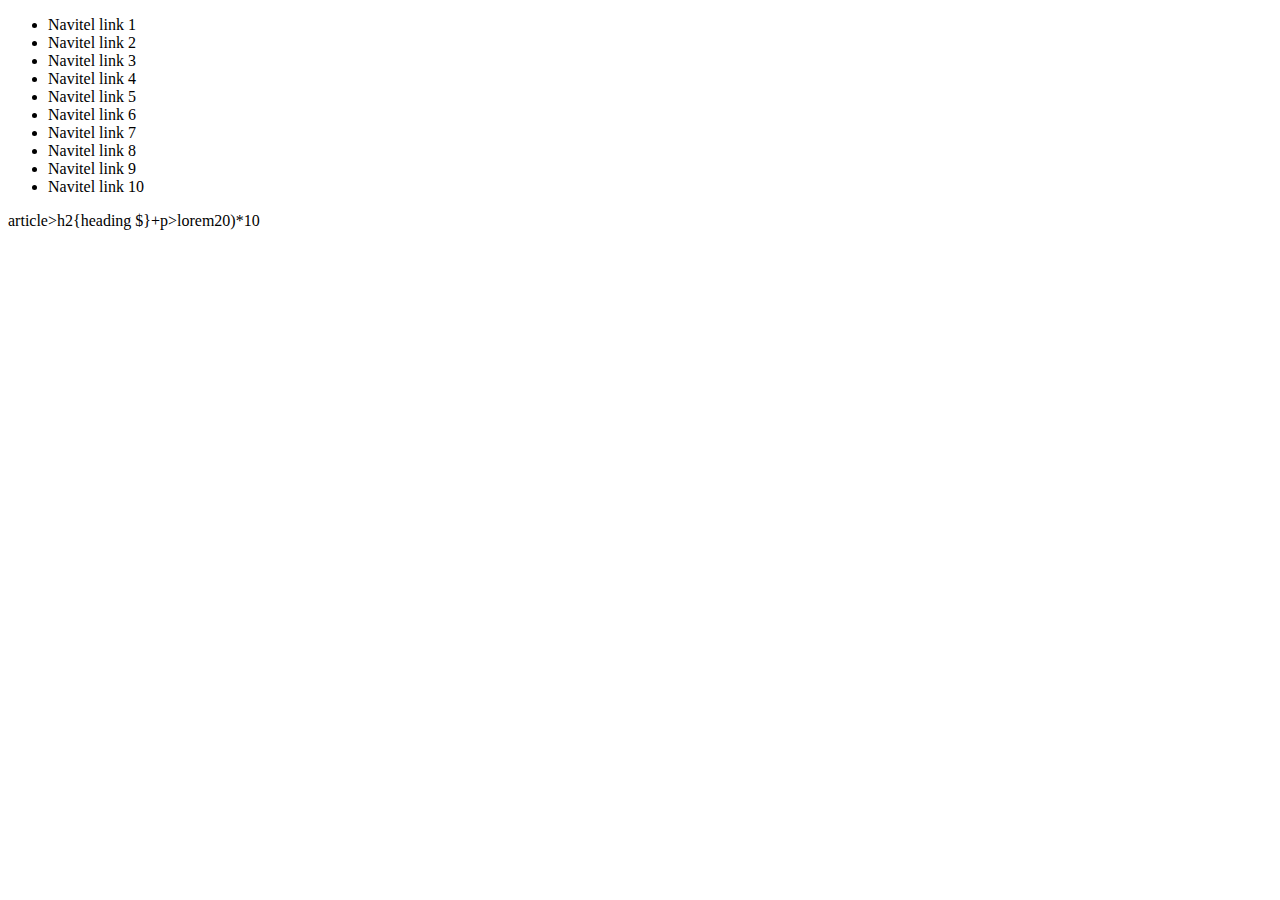
<file: index.html>
<!DOCTYPE html>
<html>
<head></head>
<body>
    <nav>
        <ul>
            <li>Navitel link 1</li>
            <li>Navitel link 2</li>
            <li>Navitel link 3</li>
            <li>Navitel link 4</li>
            <li>Navitel link 5</li>
            <li>Navitel link 6</li>
            <li>Navitel link 7</li>
            <li>Navitel link 8</li>
            <li>Navitel link 9</li>
            <li>Navitel link 10</li>
        </ul>
    </nav>
 article>h2{heading $}+p>lorem20)*10

</body>
</html>
</file>
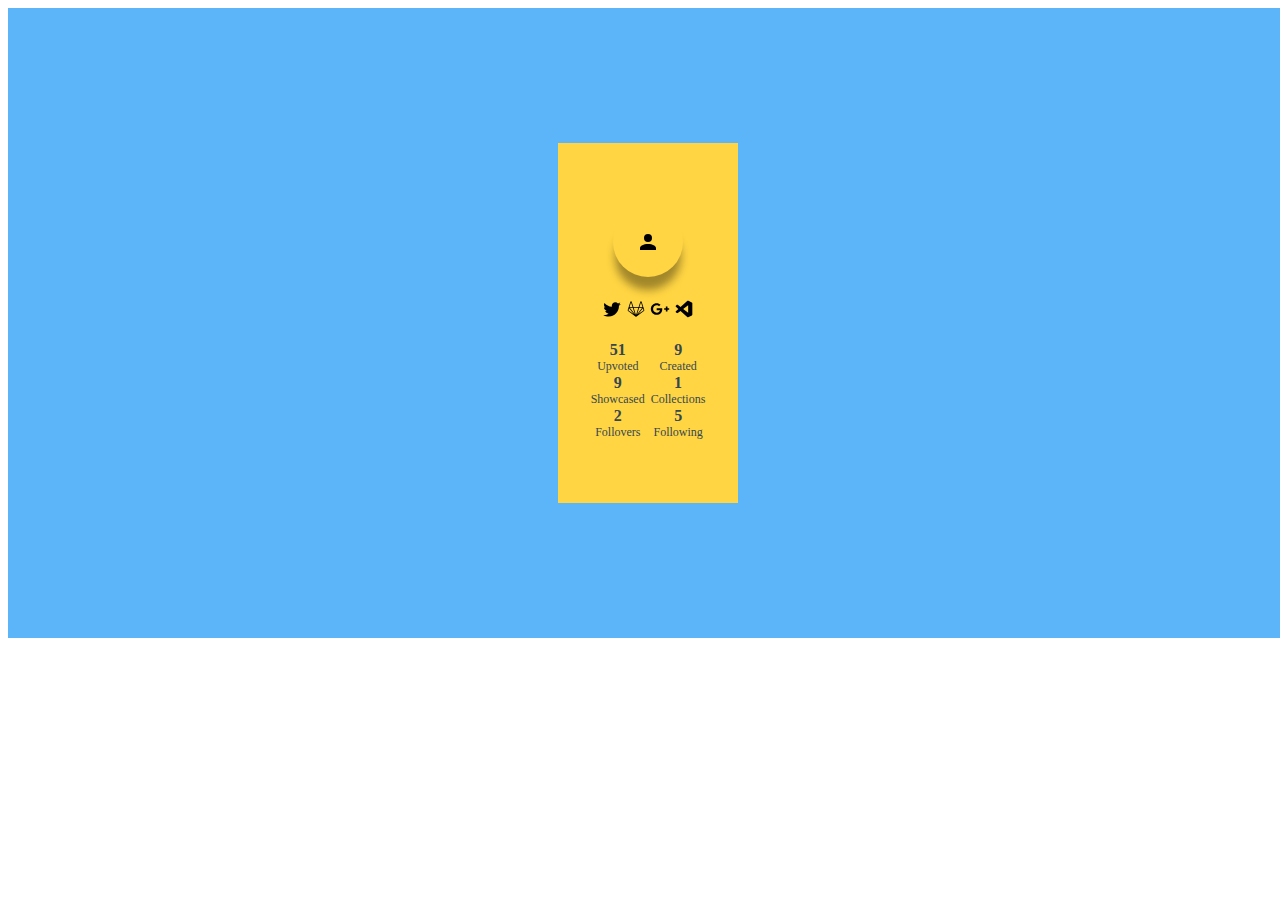
<file: CSS-praktic2.11.21/13.12/index.html>
<!DOCTYPE html>
<html lang="en">
<head>
    <meta charset="UTF-8">
    <meta http-equiv="X-UA-Compatible" content="IE=edge">
    <meta name="viewport" content="width=device-width, initial-scale=1.0">
    <title>Document</title>
    <link rel="stylesheet" href="./style.css">
</head>
<body>
    
   <section class="card-list">
        <article
        class="card-wrapper">
        <div
        class="user-image-container">
            <img src="icons/account.svg" />
            </div>
        <div class="icon-links">
            <img src="./icons/twitter.svg" />
            <img src="./icons/gitlab.svg" />
            <img src="./icons/google-plus.svg" />
            <img src="./icons/microsoft-visual-studio-code.svg" />
         </div>
         <div class="row">
        <div class="column">
            <span class="big-text">51</span>
            <span class="small-text">Upvoted</span>
        </div>
        <div class="column">
            <span class="big-text">9</span>
            <span class="small-text">Created</span>
        </div>
         </div>
         <div class="row">
        <div class="column">
            <span class="big-text">9</span>
            <span class="small-text">Showcased</span>
        </div>
        <div class="column">
            <span class="big-text">1</span>
            <span class="small-text">Collections</span>
        </div>
         </div>
         <div class="row">
        <div class="column">
            <span class="big-text">2</span>
            <span class="small-text">Follovers</span>
        </div>
        <div class="column">
            <span class="big-text">5</span>
            <span class="small-text">Following</span>
        </div>
         </div>
         </div>
        </article>
   </section> 
    







</body>
</html>
</file>
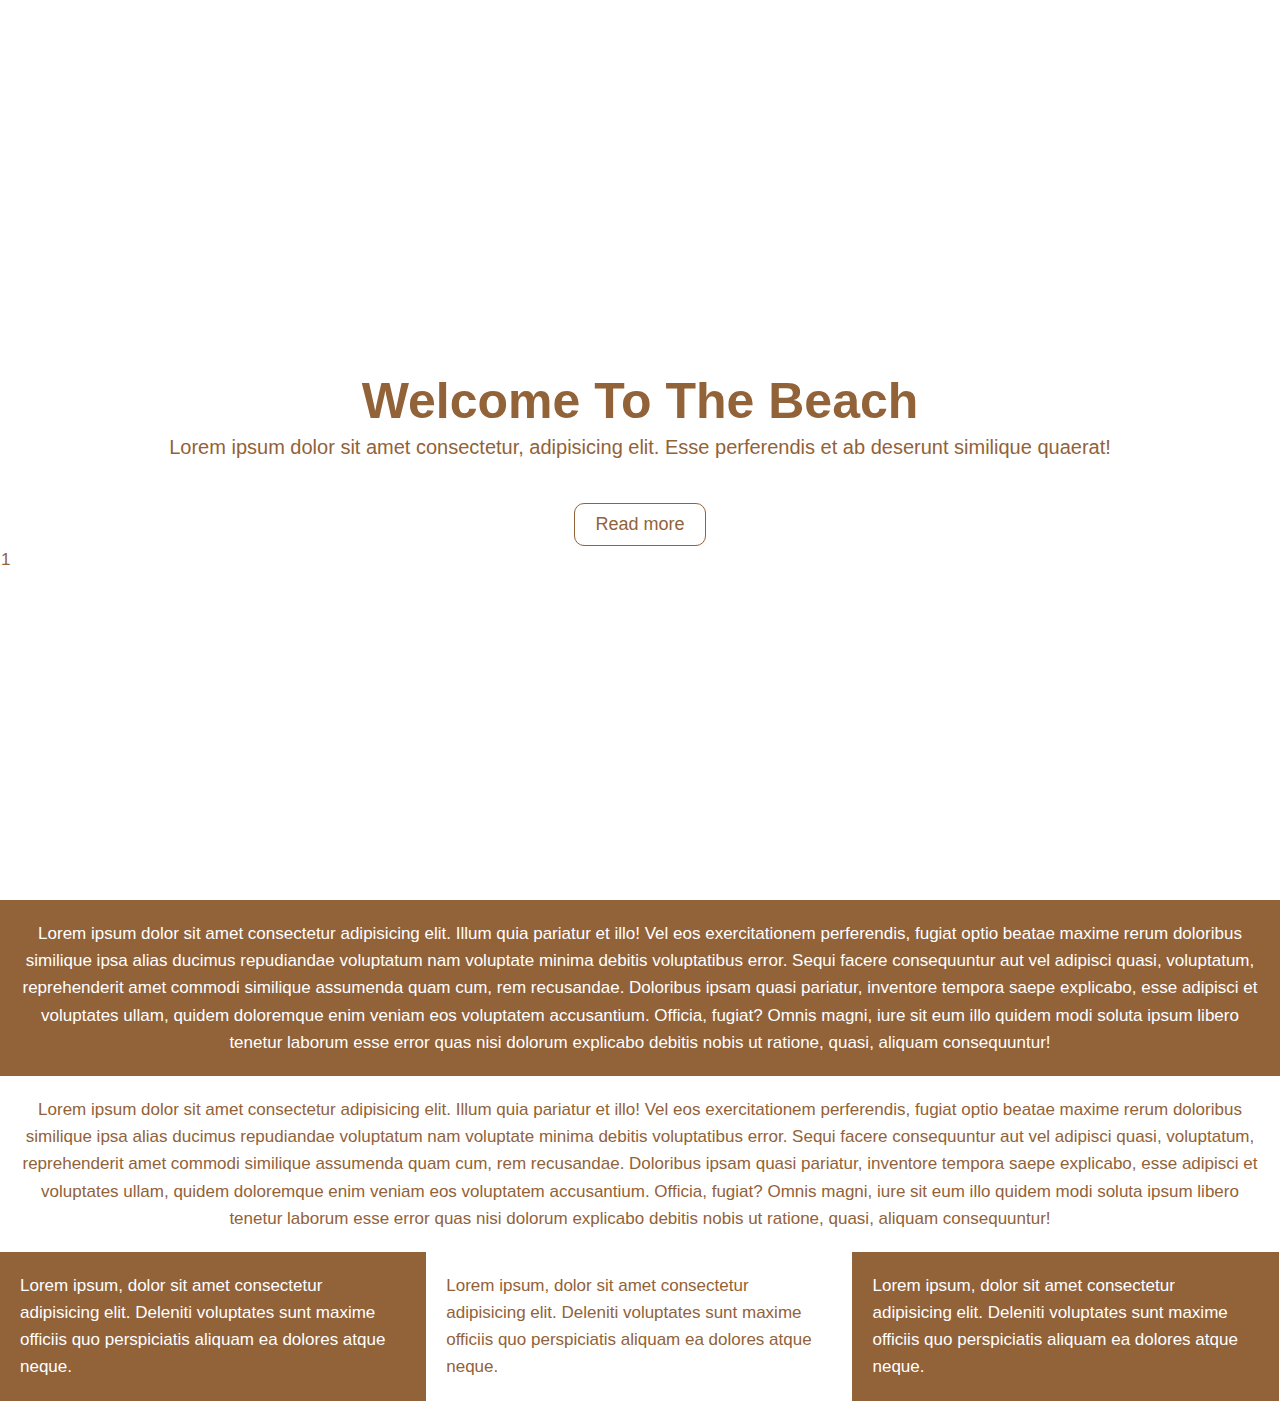
<file: CSS-praktic2.11.21/Practice/index.html>
<!DOCTYPE html>
<html lang="en">
<head>
    <meta charset="UTF-8">
    <title>Welcome To The Beach</title>
    <link  rel="stylesheet" href=" ./style.css " >
</head>
<body>
    <header class ="header">

        <div class="header1">
            <h1 class="header2">Welcome To The Beach</h1>
            <p class="header3">Lorem ipsum dolor sit amet consectetur, adipisicing elit. Esse perferendis et ab deserunt similique quaerat!</p>
            <button class="button" >Read more</a> 
        </div>
1
    </header>

   <section class="content">
       <div class="contentdiv contentdiv1">
           <p>Lorem ipsum dolor sit amet consectetur adipisicing elit. Illum quia pariatur et illo! Vel eos exercitationem perferendis, fugiat optio beatae maxime rerum doloribus similique ipsa alias ducimus repudiandae voluptatum nam voluptate minima debitis voluptatibus error. Sequi facere consequuntur aut vel adipisci quasi, voluptatum, reprehenderit amet commodi similique assumenda quam cum, rem recusandae. Doloribus ipsam quasi pariatur, inventore tempora saepe explicabo, esse adipisci et voluptates ullam, quidem doloremque enim veniam eos voluptatem accusantium. Officia, fugiat? Omnis magni, iure sit eum illo quidem modi soluta ipsum libero tenetur laborum esse error quas nisi dolorum explicabo debitis nobis ut ratione, quasi, aliquam consequuntur!</p>
        </div>
       
       <div class="contentdiv contentdiv2">
        <p>Lorem ipsum dolor sit amet consectetur adipisicing elit. Illum quia pariatur et illo! Vel eos exercitationem perferendis, fugiat optio beatae maxime rerum doloribus similique ipsa alias ducimus repudiandae voluptatum nam voluptate minima debitis voluptatibus error. Sequi facere consequuntur aut vel adipisci quasi, voluptatum, reprehenderit amet commodi similique assumenda quam cum, rem recusandae. Doloribus ipsam quasi pariatur, inventore tempora saepe explicabo, esse adipisci et voluptates ullam, quidem doloremque enim veniam eos voluptatem accusantium. Officia, fugiat? Omnis magni, iure sit eum illo quidem modi soluta ipsum libero tenetur laborum esse error quas nisi dolorum explicabo debitis nobis ut ratione, quasi, aliquam consequuntur!</p>
        </div>
1
        <div class="contentdiv contentdiv3">Lorem ipsum, dolor sit amet consectetur adipisicing elit. Deleniti voluptates sunt maxime officiis quo perspiciatis aliquam ea dolores atque neque.</div>
        <div class="contentdiv contentdiv4">Lorem ipsum, dolor sit amet consectetur adipisicing elit. Deleniti voluptates sunt maxime officiis quo perspiciatis aliquam ea dolores atque neque.</div>
        <div class="contentdiv contentdiv5">Lorem ipsum, dolor sit amet consectetur adipisicing elit. Deleniti voluptates sunt maxime officiis quo perspiciatis aliquam ea dolores atque neque.</div>
       
   </section>

</body>
</html>
</file>
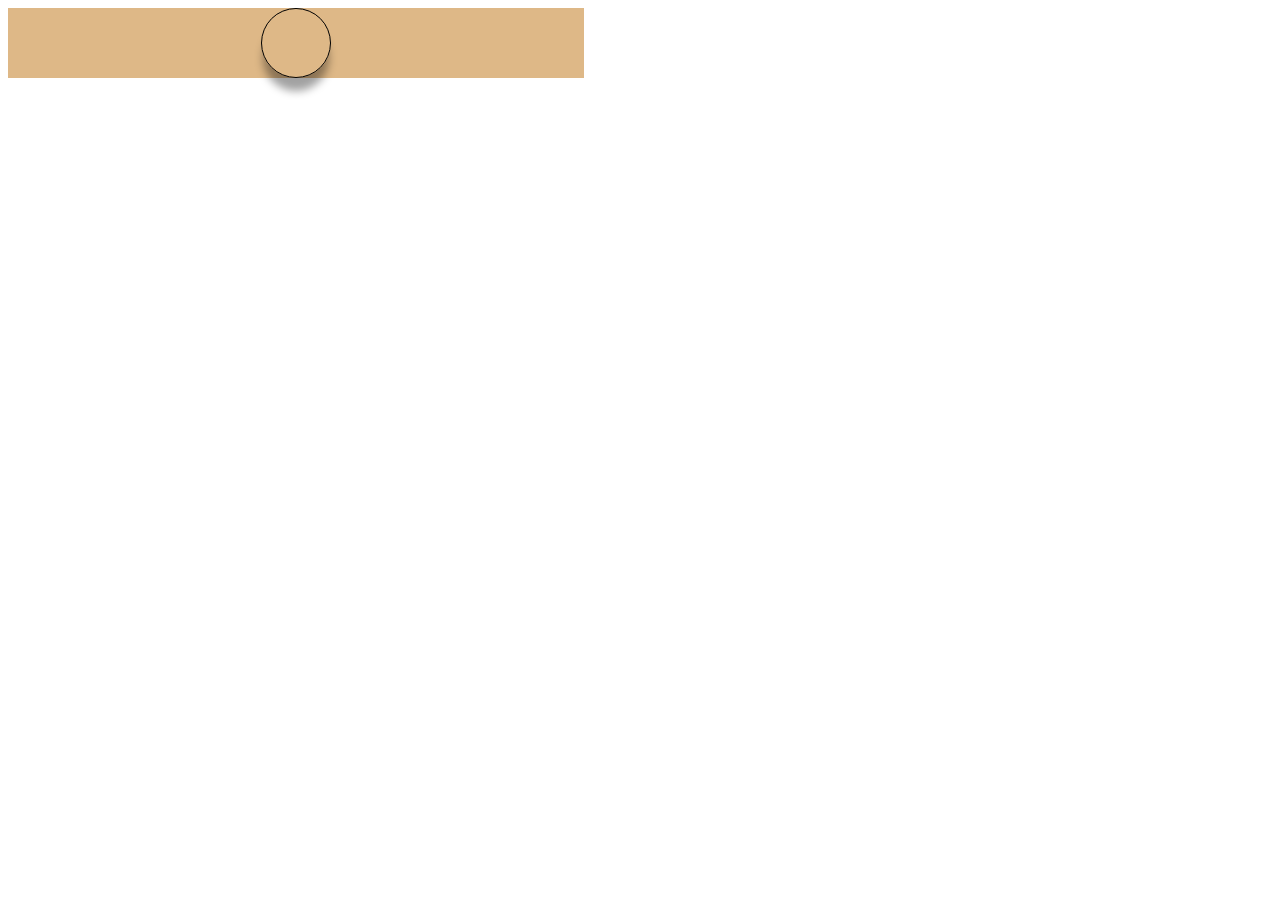
<file: CSS-praktic2.11.21/10.12/Practice1/index.html>
<!DOCTYPE html>
<html lang="en">
<head>
    <meta charset="UTF-8">
    <meta http-equiv="X-UA-Compatible" content="IE=edge">
    <meta name="viewport" content="width=device-width, initial-scale=1.0">
    <title>Document</title>
    <link rel="stylesheet" href="./style.css">
</head>
<body>
    
    <section clas="card-list">
        <article class="card-wrapper">
            <div class="user-image-container">
                
            </div>

        </article>
    </section>







</body>
</html>
</file>
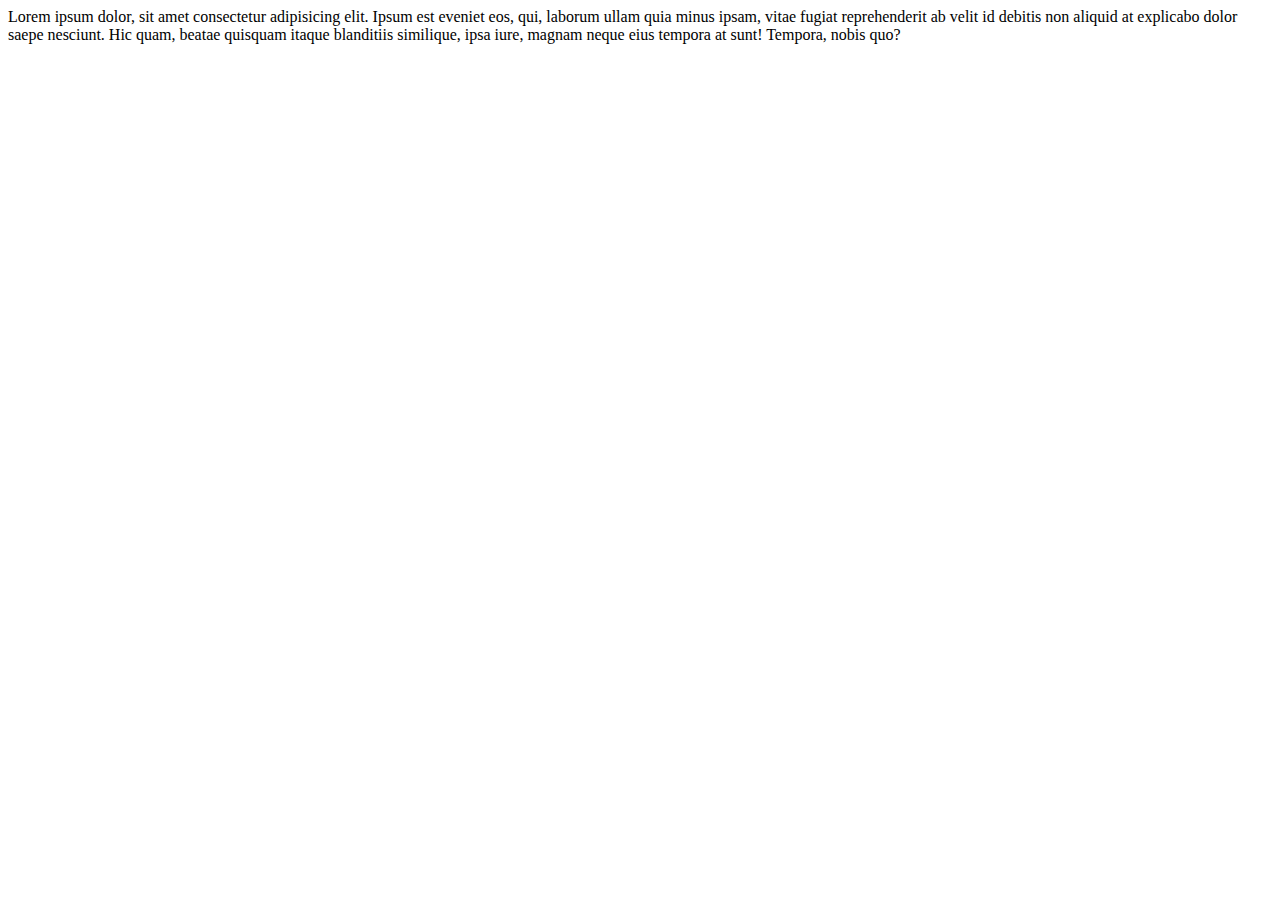
<file: CSS-praktic2.11.21/7.12/Practice3/index.html>
<!DOCTYPE html>
<html lang="en">
<head>
    <meta charset="UTF-8">
    <title>Document</title>
     <!-- <link rel="stylesheet" href="./reset.css">  -->

    <link rel="stylesheet" href="./style.css">
</head>
<body>

    


        <article>
            Lorem ipsum dolor, sit amet consectetur adipisicing elit. Ipsum est eveniet eos, qui, laborum ullam quia minus ipsam, vitae fugiat reprehenderit ab velit id debitis non aliquid at explicabo dolor saepe nesciunt. Hic quam, beatae quisquam itaque blanditiis similique, ipsa iure, magnam neque eius tempora at sunt! Tempora, nobis quo?
        </article>
    </section>


</body>
</html>
</file>
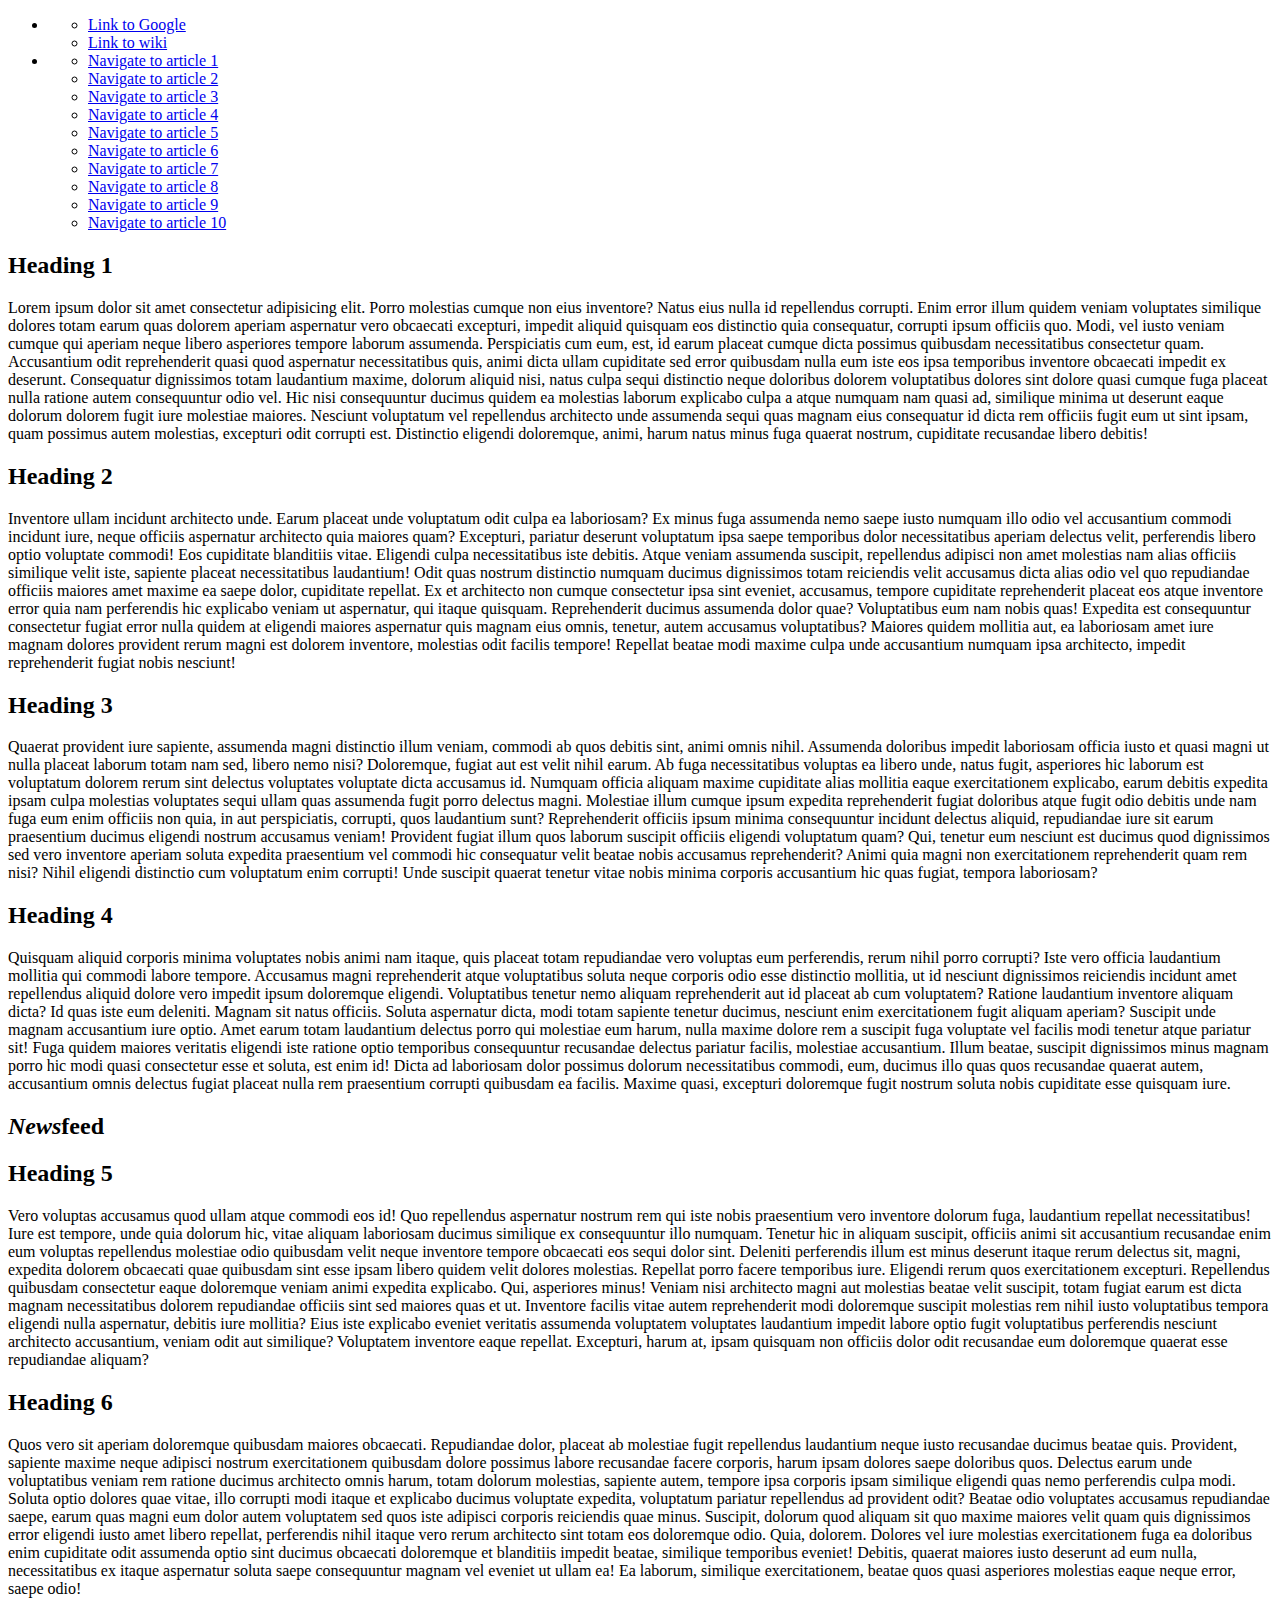
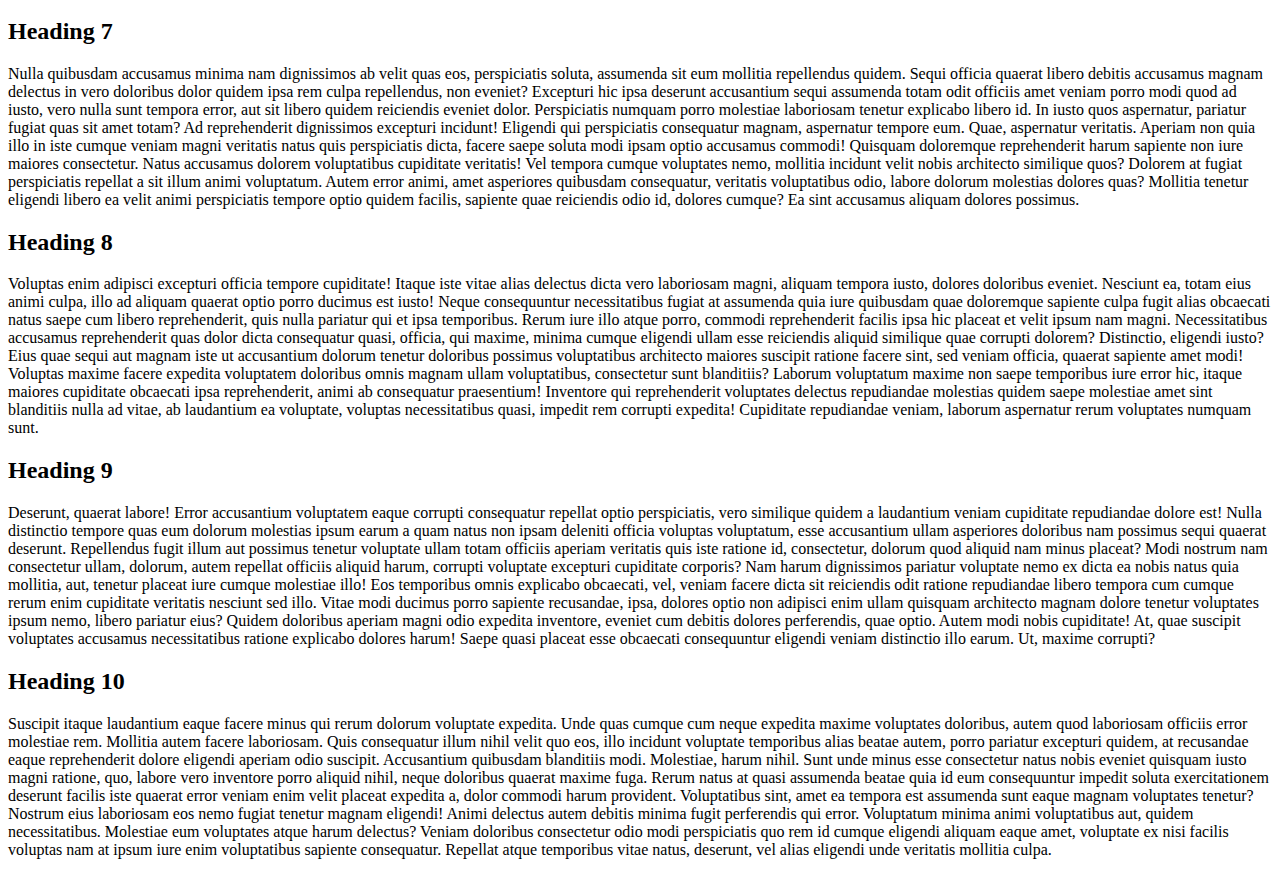
<file: index2.html>
<!DOCTYPE html>
<html>
<head>
    <title>Page title</title>
</head>
<body>
<header></header>

<!--  nav>ul>(li>ul>(li>a[href=""]{Link to})*2)+(li>ul>(li>a[href="#article$"]{Nav to article $})*10 -->
   
<nav>
    <ul>
        <li>
            <ul>
                <li><a href="https://www.google.com/">Link to Google</a></li>
                <li><a href="https://ru.wikipedia.org/wiki/%D0%97%D0%B0%D0%B3%D0%BB%D0%B0%D0%B2%D0%BD%D0%B0%D1%8F_%D1%81%D1%82%D1%80%D0%B0%D0%BD%D0%B8%D1%86%D0%B0">Link to wiki</a></li>
            </ul>
        </li>
        <li>
            <ul>
                <li><a href="#article1">Navigate to article 1</a></li>
                <li><a href="#article2">Navigate to article 2</a></li>
                <li><a href="#article3">Navigate to article 3</a></li>
                <li><a href="#article4">Navigate to article 4</a></li>
                <li><a href="#article5">Navigate to article 5</a></li>
                <li><a href="#article6">Navigate to article 6</a></li>
                <li><a href="#article7">Navigate to article 7</a></li>
                <li><a href="#article8">Navigate to article 8</a></li>
                <li><a href="#article9">Navigate to article 9</a></li>
                <li><a href="#article10">Navigate to article 10</a></li>
            </ul>
        </li>
    </ul>
</nav>



<!-- img[src=""] - атрибуты-->
<!-- (article#article$>h2{Heading $}+p>lorem200)*10 -->
<Section>
<article id="article1">
    <h2>Heading 1</h2>
    <p>Lorem ipsum dolor sit amet consectetur adipisicing elit. Porro molestias cumque non eius inventore? Natus eius nulla id repellendus corrupti. Enim error illum quidem veniam voluptates similique dolores totam earum quas dolorem aperiam aspernatur vero obcaecati excepturi, impedit aliquid quisquam eos distinctio quia consequatur, corrupti ipsum officiis quo. Modi, vel iusto veniam cumque qui aperiam neque libero asperiores tempore laborum assumenda. Perspiciatis cum eum, est, id earum placeat cumque dicta possimus quibusdam necessitatibus consectetur quam. Accusantium odit reprehenderit quasi quod aspernatur necessitatibus quis, animi dicta ullam cupiditate sed error quibusdam nulla eum iste eos ipsa temporibus inventore obcaecati impedit ex deserunt. Consequatur dignissimos totam laudantium maxime, dolorum aliquid nisi, natus culpa sequi distinctio neque doloribus dolorem voluptatibus dolores sint dolore quasi cumque fuga placeat nulla ratione autem consequuntur odio vel. Hic nisi consequuntur ducimus quidem ea molestias laborum explicabo culpa a atque numquam nam quasi ad, similique minima ut deserunt eaque dolorum dolorem fugit iure molestiae maiores. Nesciunt voluptatum vel repellendus architecto unde assumenda sequi quas magnam eius consequatur id dicta rem officiis fugit eum ut sint ipsam, quam possimus autem molestias, excepturi odit corrupti est. Distinctio eligendi doloremque, animi, harum natus minus fuga quaerat nostrum, cupiditate recusandae libero debitis!</p>
</article>
<article id="article2">
    <h2>Heading 2</h2>
    <p>Inventore ullam incidunt architecto unde. Earum placeat unde voluptatum odit culpa ea laboriosam? Ex minus fuga assumenda nemo saepe iusto numquam illo odio vel accusantium commodi incidunt iure, neque officiis aspernatur architecto quia maiores quam? Excepturi, pariatur deserunt voluptatum ipsa saepe temporibus dolor necessitatibus aperiam delectus velit, perferendis libero optio voluptate commodi! Eos cupiditate blanditiis vitae. Eligendi culpa necessitatibus iste debitis. Atque veniam assumenda suscipit, repellendus adipisci non amet molestias nam alias officiis similique velit iste, sapiente placeat necessitatibus laudantium! Odit quas nostrum distinctio numquam ducimus dignissimos totam reiciendis velit accusamus dicta alias odio vel quo repudiandae officiis maiores amet maxime ea saepe dolor, cupiditate repellat. Ex et architecto non cumque consectetur ipsa sint eveniet, accusamus, tempore cupiditate reprehenderit placeat eos atque inventore error quia nam perferendis hic explicabo veniam ut aspernatur, qui itaque quisquam. Reprehenderit ducimus assumenda dolor quae? Voluptatibus eum nam nobis quas! Expedita est consequuntur consectetur fugiat error nulla quidem at eligendi maiores aspernatur quis magnam eius omnis, tenetur, autem accusamus voluptatibus? Maiores quidem mollitia aut, ea laboriosam amet iure magnam dolores provident rerum magni est dolorem inventore, molestias odit facilis tempore! Repellat beatae modi maxime culpa unde accusantium numquam ipsa architecto, impedit reprehenderit fugiat nobis nesciunt!</p>
</article>
<article id="article3">
    <h2>Heading 3</h2>
    <p>Quaerat provident iure sapiente, assumenda magni distinctio illum veniam, commodi ab quos debitis sint, animi omnis nihil. Assumenda doloribus impedit laboriosam officia iusto et quasi magni ut nulla placeat laborum totam nam sed, libero nemo nisi? Doloremque, fugiat aut est velit nihil earum. Ab fuga necessitatibus voluptas ea libero unde, natus fugit, asperiores hic laborum est voluptatum dolorem rerum sint delectus voluptates voluptate dicta accusamus id. Numquam officia aliquam maxime cupiditate alias mollitia eaque exercitationem explicabo, earum debitis expedita ipsam culpa molestias voluptates sequi ullam quas assumenda fugit porro delectus magni. Molestiae illum cumque ipsum expedita reprehenderit fugiat doloribus atque fugit odio debitis unde nam fuga eum enim officiis non quia, in aut perspiciatis, corrupti, quos laudantium sunt? Reprehenderit officiis ipsum minima consequuntur incidunt delectus aliquid, repudiandae iure sit earum praesentium ducimus eligendi nostrum accusamus veniam! Provident fugiat illum quos laborum suscipit officiis eligendi voluptatum quam? Qui, tenetur eum nesciunt est ducimus quod dignissimos sed vero inventore aperiam soluta expedita praesentium vel commodi hic consequatur velit beatae nobis accusamus reprehenderit? Animi quia magni non exercitationem reprehenderit quam rem nisi? Nihil eligendi distinctio cum voluptatum enim corrupti! Unde suscipit quaerat tenetur vitae nobis minima corporis accusantium hic quas fugiat, tempora laboriosam?</p>
</article>
<article id="article4">
    <h2>Heading 4</h2>
    <p>Quisquam aliquid corporis minima voluptates nobis animi nam itaque, quis placeat totam repudiandae vero voluptas eum perferendis, rerum nihil porro corrupti? Iste vero officia laudantium mollitia qui commodi labore tempore. Accusamus magni reprehenderit atque voluptatibus soluta neque corporis odio esse distinctio mollitia, ut id nesciunt dignissimos reiciendis incidunt amet repellendus aliquid dolore vero impedit ipsum doloremque eligendi. Voluptatibus tenetur nemo aliquam reprehenderit aut id placeat ab cum voluptatem? Ratione laudantium inventore aliquam dicta? Id quas iste eum deleniti. Magnam sit natus officiis. Soluta aspernatur dicta, modi totam sapiente tenetur ducimus, nesciunt enim exercitationem fugit aliquam aperiam? Suscipit unde magnam accusantium iure optio. Amet earum totam laudantium delectus porro qui molestiae eum harum, nulla maxime dolore rem a suscipit fuga voluptate vel facilis modi tenetur atque pariatur sit! Fuga quidem maiores veritatis eligendi iste ratione optio temporibus consequuntur recusandae delectus pariatur facilis, molestiae accusantium. Illum beatae, suscipit dignissimos minus magnam porro hic modi quasi consectetur esse et soluta, est enim id! Dicta ad laboriosam dolor possimus dolorum necessitatibus commodi, eum, ducimus illo quas quos recusandae quaerat autem, accusantium omnis delectus fugiat placeat nulla rem praesentium corrupti quibusdam ea facilis. Maxime quasi, excepturi doloremque fugit nostrum soluta nobis cupiditate esse quisquam iure.</p>
</article>
</section>

<section>
    <h2><em>News</em>feed</h2>
<article id="article5">
    <h2>Heading 5</h2>
    <p>Vero voluptas accusamus quod ullam atque commodi eos id! Quo repellendus aspernatur nostrum rem qui iste nobis praesentium vero inventore dolorum fuga, laudantium repellat necessitatibus! Iure est tempore, unde quia dolorum hic, vitae aliquam laboriosam ducimus similique ex consequuntur illo numquam. Tenetur hic in aliquam suscipit, officiis animi sit accusantium recusandae enim eum voluptas repellendus molestiae odio quibusdam velit neque inventore tempore obcaecati eos sequi dolor sint. Deleniti perferendis illum est minus deserunt itaque rerum delectus sit, magni, expedita dolorem obcaecati quae quibusdam sint esse ipsam libero quidem velit dolores molestias. Repellat porro facere temporibus iure. Eligendi rerum quos exercitationem excepturi. Repellendus quibusdam consectetur eaque doloremque veniam animi expedita explicabo. Qui, asperiores minus! Veniam nisi architecto magni aut molestias beatae velit suscipit, totam fugiat earum est dicta magnam necessitatibus dolorem repudiandae officiis sint sed maiores quas et ut. Inventore facilis vitae autem reprehenderit modi doloremque suscipit molestias rem nihil iusto voluptatibus tempora eligendi nulla aspernatur, debitis iure mollitia? Eius iste explicabo eveniet veritatis assumenda voluptatem voluptates laudantium impedit labore optio fugit voluptatibus perferendis nesciunt architecto accusantium, veniam odit aut similique? Voluptatem inventore eaque repellat. Excepturi, harum at, ipsam quisquam non officiis dolor odit recusandae eum doloremque quaerat esse repudiandae aliquam?</p>
</article>
<article id="article6">
    <h2>Heading 6</h2>
    <p>Quos vero sit aperiam doloremque quibusdam maiores obcaecati. Repudiandae dolor, placeat ab molestiae fugit repellendus laudantium neque iusto recusandae ducimus beatae quis. Provident, sapiente maxime neque adipisci nostrum exercitationem quibusdam dolore possimus labore recusandae facere corporis, harum ipsam dolores saepe doloribus quos. Delectus earum unde voluptatibus veniam rem ratione ducimus architecto omnis harum, totam dolorum molestias, sapiente autem, tempore ipsa corporis ipsam similique eligendi quas nemo perferendis culpa modi. Soluta optio dolores quae vitae, illo corrupti modi itaque et explicabo ducimus voluptate expedita, voluptatum pariatur repellendus ad provident odit? Beatae odio voluptates accusamus repudiandae saepe, earum quas magni eum dolor autem voluptatem sed quos iste adipisci corporis reiciendis quae minus. Suscipit, dolorum quod aliquam sit quo maxime maiores velit quam quis dignissimos error eligendi iusto amet libero repellat, perferendis nihil itaque vero rerum architecto sint totam eos doloremque odio. Quia, dolorem. Dolores vel iure molestias exercitationem fuga ea doloribus enim cupiditate odit assumenda optio sint ducimus obcaecati doloremque et blanditiis impedit beatae, similique temporibus eveniet! Debitis, quaerat maiores iusto deserunt ad eum nulla, necessitatibus ex itaque aspernatur soluta saepe consequuntur magnam vel eveniet ut ullam ea! Ea laborum, similique exercitationem, beatae quos quasi asperiores molestias eaque neque error, saepe odio!</p>
</article>
<article id="article7">
    <h2>Heading 7</h2>
    <p>Nulla quibusdam accusamus minima nam dignissimos ab velit quas eos, perspiciatis soluta, assumenda sit eum mollitia repellendus quidem. Sequi officia quaerat libero debitis accusamus magnam delectus in vero doloribus dolor quidem ipsa rem culpa repellendus, non eveniet? Excepturi hic ipsa deserunt accusantium sequi assumenda totam odit officiis amet veniam porro modi quod ad iusto, vero nulla sunt tempora error, aut sit libero quidem reiciendis eveniet dolor. Perspiciatis numquam porro molestiae laboriosam tenetur explicabo libero id. In iusto quos aspernatur, pariatur fugiat quas sit amet totam? Ad reprehenderit dignissimos excepturi incidunt! Eligendi qui perspiciatis consequatur magnam, aspernatur tempore eum. Quae, aspernatur veritatis. Aperiam non quia illo in iste cumque veniam magni veritatis natus quis perspiciatis dicta, facere saepe soluta modi ipsam optio accusamus commodi! Quisquam doloremque reprehenderit harum sapiente non iure maiores consectetur. Natus accusamus dolorem voluptatibus cupiditate veritatis! Vel tempora cumque voluptates nemo, mollitia incidunt velit nobis architecto similique quos? Dolorem at fugiat perspiciatis repellat a sit illum animi voluptatum. Autem error animi, amet asperiores quibusdam consequatur, veritatis voluptatibus odio, labore dolorum molestias dolores quas? Mollitia tenetur eligendi libero ea velit animi perspiciatis tempore optio quidem facilis, sapiente quae reiciendis odio id, dolores cumque? Ea sint accusamus aliquam dolores possimus.</p>
</article>
<article id="article8">
    <h2>Heading 8</h2>
    <p>Voluptas enim adipisci excepturi officia tempore cupiditate! Itaque iste vitae alias delectus dicta vero laboriosam magni, aliquam tempora iusto, dolores doloribus eveniet. Nesciunt ea, totam eius animi culpa, illo ad aliquam quaerat optio porro ducimus est iusto! Neque consequuntur necessitatibus fugiat at assumenda quia iure quibusdam quae doloremque sapiente culpa fugit alias obcaecati natus saepe cum libero reprehenderit, quis nulla pariatur qui et ipsa temporibus. Rerum iure illo atque porro, commodi reprehenderit facilis ipsa hic placeat et velit ipsum nam magni. Necessitatibus accusamus reprehenderit quas dolor dicta consequatur quasi, officia, qui maxime, minima cumque eligendi ullam esse reiciendis aliquid similique quae corrupti dolorem? Distinctio, eligendi iusto? Eius quae sequi aut magnam iste ut accusantium dolorum tenetur doloribus possimus voluptatibus architecto maiores suscipit ratione facere sint, sed veniam officia, quaerat sapiente amet modi! Voluptas maxime facere expedita voluptatem doloribus omnis magnam ullam voluptatibus, consectetur sunt blanditiis? Laborum voluptatum maxime non saepe temporibus iure error hic, itaque maiores cupiditate obcaecati ipsa reprehenderit, animi ab consequatur praesentium! Inventore qui reprehenderit voluptates delectus repudiandae molestias quidem saepe molestiae amet sint blanditiis nulla ad vitae, ab laudantium ea voluptate, voluptas necessitatibus quasi, impedit rem corrupti expedita! Cupiditate repudiandae veniam, laborum aspernatur rerum voluptates numquam sunt.</p>
</article>
<article id="article9">
    <h2>Heading 9</h2>
    <p>Deserunt, quaerat labore! Error accusantium voluptatem eaque corrupti consequatur repellat optio perspiciatis, vero similique quidem a laudantium veniam cupiditate repudiandae dolore est! Nulla distinctio tempore quas eum dolorum molestias ipsum earum a quam natus non ipsam deleniti officia voluptas voluptatum, esse accusantium ullam asperiores doloribus nam possimus sequi quaerat deserunt. Repellendus fugit illum aut possimus tenetur voluptate ullam totam officiis aperiam veritatis quis iste ratione id, consectetur, dolorum quod aliquid nam minus placeat? Modi nostrum nam consectetur ullam, dolorum, autem repellat officiis aliquid harum, corrupti voluptate excepturi cupiditate corporis? Nam harum dignissimos pariatur voluptate nemo ex dicta ea nobis natus quia mollitia, aut, tenetur placeat iure cumque molestiae illo! Eos temporibus omnis explicabo obcaecati, vel, veniam facere dicta sit reiciendis odit ratione repudiandae libero tempora cum cumque rerum enim cupiditate veritatis nesciunt sed illo. Vitae modi ducimus porro sapiente recusandae, ipsa, dolores optio non adipisci enim ullam quisquam architecto magnam dolore tenetur voluptates ipsum nemo, libero pariatur eius? Quidem doloribus aperiam magni odio expedita inventore, eveniet cum debitis dolores perferendis, quae optio. Autem modi nobis cupiditate! At, quae suscipit voluptates accusamus necessitatibus ratione explicabo dolores harum! Saepe quasi placeat esse obcaecati consequuntur eligendi veniam distinctio illo earum. Ut, maxime corrupti?</p>
</article>
<article id="article10">
    <h2>Heading 10</h2>
    <p>Suscipit itaque laudantium eaque facere minus qui rerum dolorum voluptate expedita. Unde quas cumque cum neque expedita maxime voluptates doloribus, autem quod laboriosam officiis error molestiae rem. Mollitia autem facere laboriosam. Quis consequatur illum nihil velit quo eos, illo incidunt voluptate temporibus alias beatae autem, porro pariatur excepturi quidem, at recusandae eaque reprehenderit dolore eligendi aperiam odio suscipit. Accusantium quibusdam blanditiis modi. Molestiae, harum nihil. Sunt unde minus esse consectetur natus nobis eveniet quisquam iusto magni ratione, quo, labore vero inventore porro aliquid nihil, neque doloribus quaerat maxime fuga. Rerum natus at quasi assumenda beatae quia id eum consequuntur impedit soluta exercitationem deserunt facilis iste quaerat error veniam enim velit placeat expedita a, dolor commodi harum provident. Voluptatibus sint, amet ea tempora est assumenda sunt eaque magnam voluptates tenetur? Nostrum eius laboriosam eos nemo fugiat tenetur magnam eligendi! Animi delectus autem debitis minima fugit perferendis qui error. Voluptatum minima animi voluptatibus aut, quidem necessitatibus. Molestiae eum voluptates atque harum delectus? Veniam doloribus consectetur odio modi perspiciatis quo rem id cumque eligendi aliquam eaque amet, voluptate ex nisi facilis voluptas nam at ipsum iure enim voluptatibus sapiente consequatur. Repellat atque temporibus vitae natus, deserunt, vel alias eligendi unde veritatis mollitia culpa.</p>
</article>
</section>



</body>
</html>
</file>
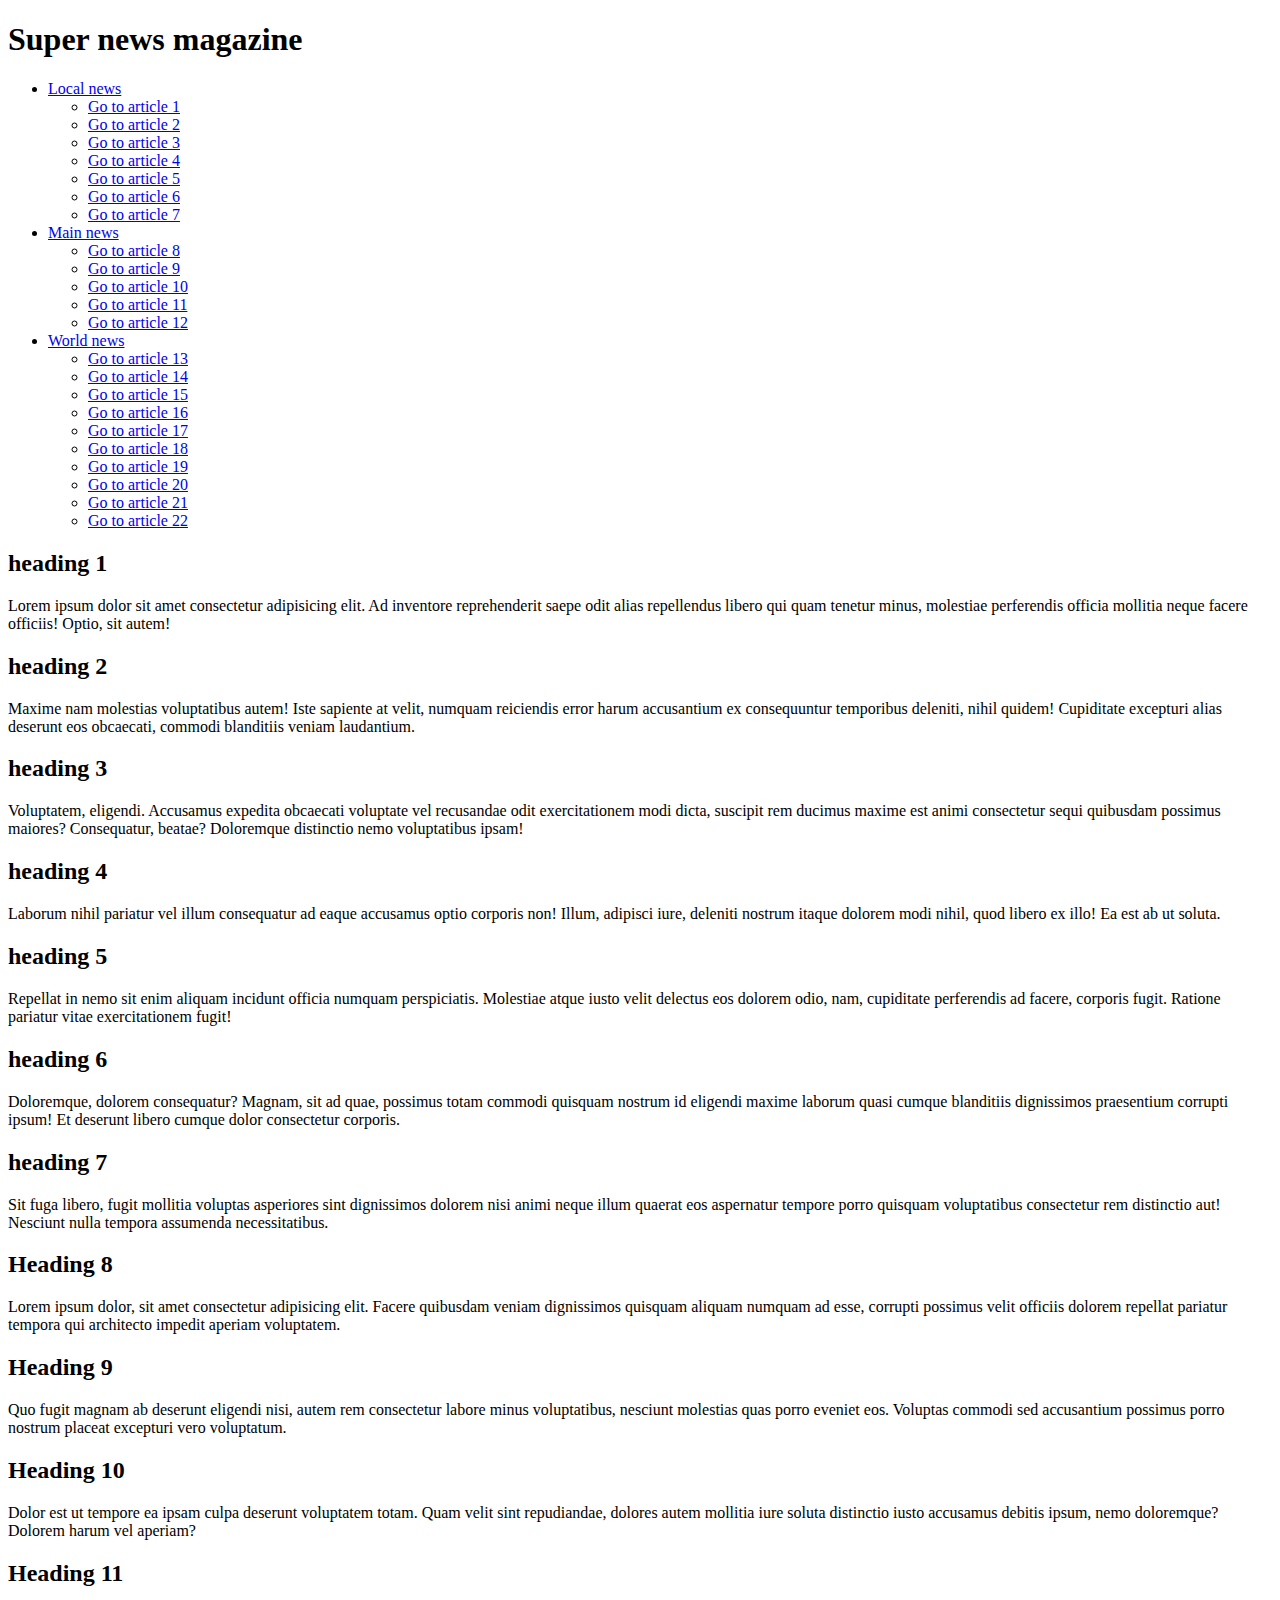
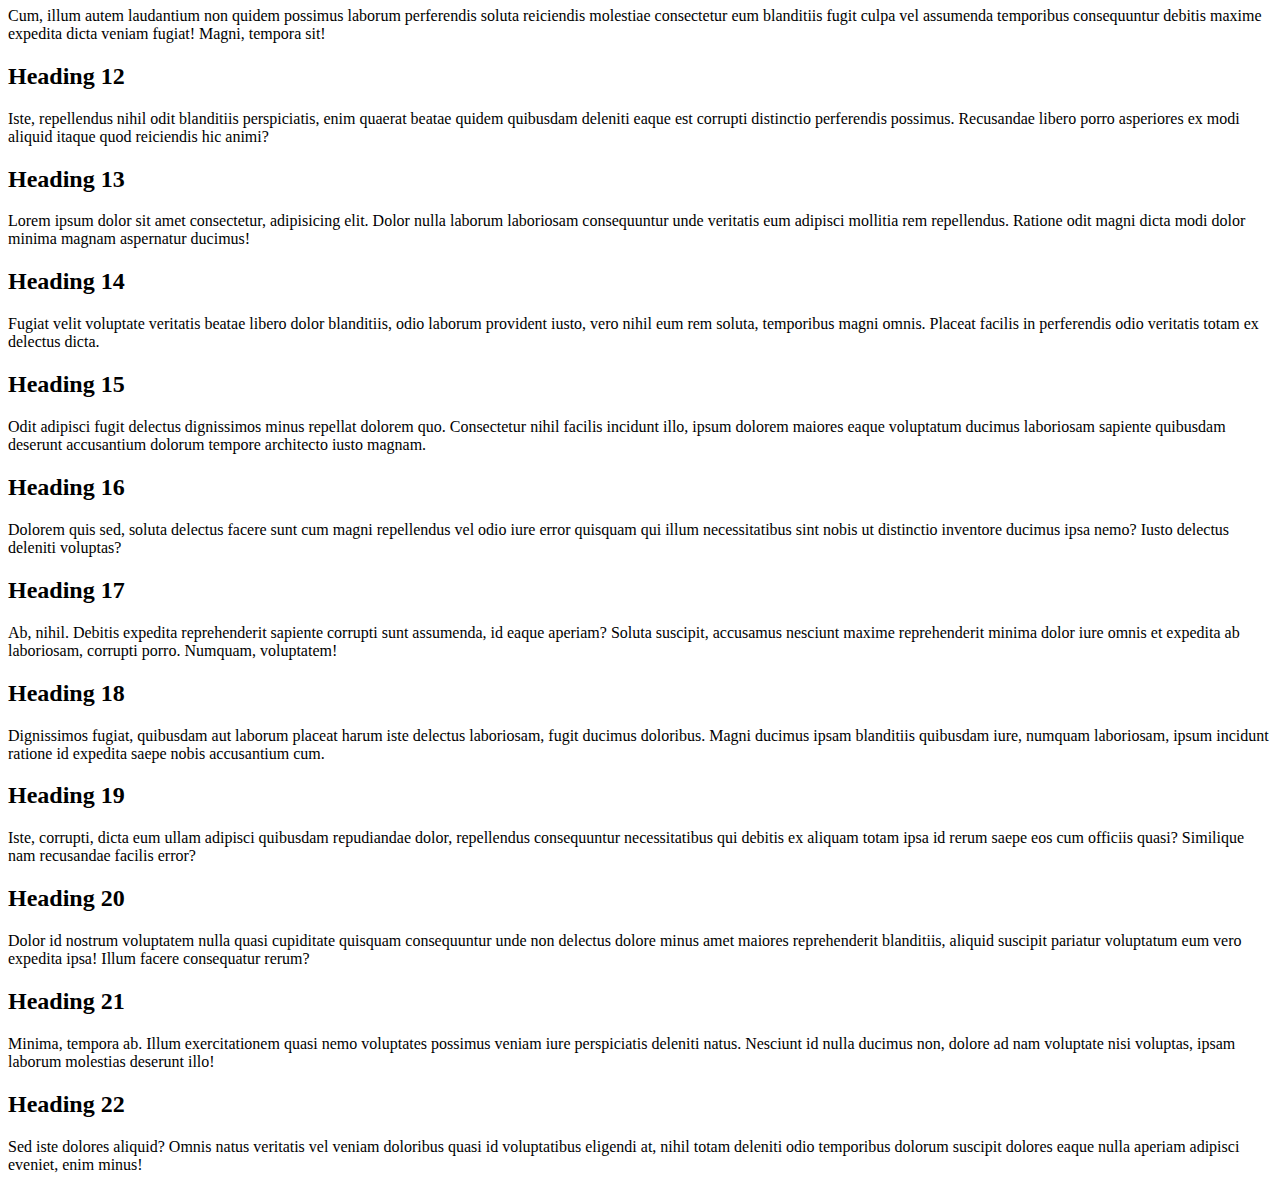
<file: index3.html>
<!DOCTYPE html>
<html>
<head>
    <title>Page title</title>
</head>
<body>
<header>
    <h1>Super news magazine</h1>
</header>

<aside>
    <nav>
        <ul>
            <li><a href="section1">Local news</a>
            <ul>
                <li><a href="#articles1">Go to article 1</a></li>
                <li><a href="#articles2">Go to article 2</a></li>
                <li><a href="#articles3">Go to article 3</a></li>
                <li><a href="#articles4">Go to article 4</a></li>
                <li><a href="#articles5">Go to article 5</a></li>
                <li><a href="#articles6">Go to article 6</a></li>
                <li><a href="#articles7">Go to article 7</a></li>
            </ul>
            </li>
            <li><a href="section2">Main news</Section></a>
                <ul>
                    <li><a href="article8">Go to article 8</a></li>
                    <li><a href="article9">Go to article 9</a></li>
                    <li><a href="article10">Go to article 10</a></li>
                    <li><a href="article11">Go to article 11</a></li>
                    <li><a href="article12">Go to article 12</a></li>
                </ul></li>
            <li><a href="section">World news</a>
                <ul>
                    <li><a href="article13">Go to article 13</a></li>
                    <li><a href="article14">Go to article 14</a></li>
                    <li><a href="article15">Go to article 15</a></li>
                    <li><a href="article16">Go to article 16</a></li>
                    <li><a href="article17">Go to article 17</a></li>
                    <li><a href="article18">Go to article 18</a></li>
                    <li><a href="article19">Go to article 19</a></li>
                    <li><a href="article20">Go to article 20</a></li>
                    <li><a href="article21">Go to article 21</a></li>
                    <li><a href="article22">Go to article 22</a></li>
                </ul>
            </li>
        </ul>
    </nav>
</aside>
<section>
    <article id="article1">
        <h2>heading 1</h2>
        <p>Lorem ipsum dolor sit amet consectetur adipisicing elit. Ad inventore reprehenderit saepe odit alias repellendus libero qui quam tenetur minus, molestiae perferendis officia mollitia neque facere officiis! Optio, sit autem!</p>
    </article>
    <article id="article2">
        <h2>heading 2</h2>
        <p>Maxime nam molestias voluptatibus autem! Iste sapiente at velit, numquam reiciendis error harum accusantium ex consequuntur temporibus deleniti, nihil quidem! Cupiditate excepturi alias deserunt eos obcaecati, commodi blanditiis veniam laudantium.</p>
    </article>
    <article id="article3">
        <h2>heading 3</h2>
        <p>Voluptatem, eligendi. Accusamus expedita obcaecati voluptate vel recusandae odit exercitationem modi dicta, suscipit rem ducimus maxime est animi consectetur sequi quibusdam possimus maiores? Consequatur, beatae? Doloremque distinctio nemo voluptatibus ipsam!</p>
    </article>
    <article id="article4">
        <h2>heading 4</h2>
        <p>Laborum nihil pariatur vel illum consequatur ad eaque accusamus optio corporis non! Illum, adipisci iure, deleniti nostrum itaque dolorem modi nihil, quod libero ex illo! Ea est ab ut soluta.</p>
    </article>
    <article id="article5">
        <h2>heading 5</h2>
        <p>Repellat in nemo sit enim aliquam incidunt officia numquam perspiciatis. Molestiae atque iusto velit delectus eos dolorem odio, nam, cupiditate perferendis ad facere, corporis fugit. Ratione pariatur vitae exercitationem fugit!</p>
    </article>
    <article id="article6">
        <h2>heading 6</h2>
        <p>Doloremque, dolorem consequatur? Magnam, sit ad quae, possimus totam commodi quisquam nostrum id eligendi maxime laborum quasi cumque blanditiis dignissimos praesentium corrupti ipsum! Et deserunt libero cumque dolor consectetur corporis.</p>
    </article>
    <article id="article7">
        <h2>heading 7</h2>
        <p>Sit fuga libero, fugit mollitia voluptas asperiores sint dignissimos dolorem nisi animi neque illum quaerat eos aspernatur tempore porro quisquam voluptatibus consectetur rem distinctio aut! Nesciunt nulla tempora assumenda necessitatibus.</p>
    </article>
</section>

<main>
    <article id="article8">
        <h2>Heading 8</h2>
        <p>Lorem ipsum dolor, sit amet consectetur adipisicing elit. Facere quibusdam veniam dignissimos quisquam aliquam numquam ad esse, corrupti possimus velit officiis dolorem repellat pariatur tempora qui architecto impedit aperiam voluptatem.</p>
    </article>
    <article id="article9">
        <h2>Heading 9</h2>
        <p>Quo fugit magnam ab deserunt eligendi nisi, autem rem consectetur labore minus voluptatibus, nesciunt molestias quas porro eveniet eos. Voluptas commodi sed accusantium possimus porro nostrum placeat excepturi vero voluptatum.</p>
    </article>
    <article id="article10">
        <h2>Heading 10</h2>
        <p>Dolor est ut tempore ea ipsam culpa deserunt voluptatem totam. Quam velit sint repudiandae, dolores autem mollitia iure soluta distinctio iusto accusamus debitis ipsum, nemo doloremque? Dolorem harum vel aperiam?</p>
    </article>
    <article id="article11">
        <h2>Heading 11</h2>
        <p>Cum, illum autem laudantium non quidem possimus laborum perferendis soluta reiciendis molestiae consectetur eum blanditiis fugit culpa vel assumenda temporibus consequuntur debitis maxime expedita dicta veniam fugiat! Magni, tempora sit!</p>
    </article>
    <article id="article12">
        <h2>Heading 12</h2>
        <p>Iste, repellendus nihil odit blanditiis perspiciatis, enim quaerat beatae quidem quibusdam deleniti eaque est corrupti distinctio perferendis possimus. Recusandae libero porro asperiores ex modi aliquid itaque quod reiciendis hic animi?</p>
    </article>
</main>

<section>
    <article id="article13">
        <h2>Heading 13</h2>
        <p>Lorem ipsum dolor sit amet consectetur, adipisicing elit. Dolor nulla laborum laboriosam consequuntur unde veritatis eum adipisci mollitia rem repellendus. Ratione odit magni dicta modi dolor minima magnam aspernatur ducimus!</p>
    </article>
    <article id="article14">
        <h2>Heading 14</h2>
        <p>Fugiat velit voluptate veritatis beatae libero dolor blanditiis, odio laborum provident iusto, vero nihil eum rem soluta, temporibus magni omnis. Placeat facilis in perferendis odio veritatis totam ex delectus dicta.</p>
    </article>
    <article id="article15">
        <h2>Heading 15</h2>
        <p>Odit adipisci fugit delectus dignissimos minus repellat dolorem quo. Consectetur nihil facilis incidunt illo, ipsum dolorem maiores eaque voluptatum ducimus laboriosam sapiente quibusdam deserunt accusantium dolorum tempore architecto iusto magnam.</p>
    </article>
    <article id="article16">
        <h2>Heading 16</h2>
        <p>Dolorem quis sed, soluta delectus facere sunt cum magni repellendus vel odio iure error quisquam qui illum necessitatibus sint nobis ut distinctio inventore ducimus ipsa nemo? Iusto delectus deleniti voluptas?</p>
    </article>
    <article id="article17">
        <h2>Heading 17</h2>
        <p>Ab, nihil. Debitis expedita reprehenderit sapiente corrupti sunt assumenda, id eaque aperiam? Soluta suscipit, accusamus nesciunt maxime reprehenderit minima dolor iure omnis et expedita ab laboriosam, corrupti porro. Numquam, voluptatem!</p>
    </article>
    <article id="article18">
        <h2>Heading 18</h2>
        <p>Dignissimos fugiat, quibusdam aut laborum placeat harum iste delectus laboriosam, fugit ducimus doloribus. Magni ducimus ipsam blanditiis quibusdam iure, numquam laboriosam, ipsum incidunt ratione id expedita saepe nobis accusantium cum.</p>
    </article>
    <article id="article19">
        <h2>Heading 19</h2>
        <p>Iste, corrupti, dicta eum ullam adipisci quibusdam repudiandae dolor, repellendus consequuntur necessitatibus qui debitis ex aliquam totam ipsa id rerum saepe eos cum officiis quasi? Similique nam recusandae facilis error?</p>
    </article>
    <article id="article20">
        <h2>Heading 20</h2>
        <p>Dolor id nostrum voluptatem nulla quasi cupiditate quisquam consequuntur unde non delectus dolore minus amet maiores reprehenderit blanditiis, aliquid suscipit pariatur voluptatum eum vero expedita ipsa! Illum facere consequatur rerum?</p>
    </article>
    <article id="article21">
        <h2>Heading 21</h2>
        <p>Minima, tempora ab. Illum exercitationem quasi nemo voluptates possimus veniam iure perspiciatis deleniti natus. Nesciunt id nulla ducimus non, dolore ad nam voluptate nisi voluptas, ipsam laborum molestias deserunt illo!</p>
    </article>
    <article id="article22">
        <h2>Heading 22</h2>
        <p>Sed iste dolores aliquid? Omnis natus veritatis vel veniam doloribus quasi id voluptatibus eligendi at, nihil totam deleniti odio temporibus dolorum suscipit dolores eaque nulla aperiam adipisci eveniet, enim minus!</p>
    </article>
</section>

</body>
</html>
</file>
<file: CSS-praktic2.11.21/13.12/style.css>
* {
    box-sizing: border-box;
}

.card-list {
width: 100vw;
height: 70vh;
background-color: #5bb5f8;
display:flex;
justify-content: center;
align-items: center;
color: #36474f;
}

.card-wrapper {
background-color: #ffd543;
padding: 30px; 
min-height: 40vh;
display: flex;
justify-content: center;
flex-direction: column;


}

.user-image-container {
    width: 70px;
    height: 70px;
    border-radius: 50%;
    padding: 30px;
    display: flex;
    justify-content: center;
    align-self: center;
    padding: 10px;
    box-shadow: 0px 15px 9px -2px rgba(0, 0, 0, 0.37);
    margin-bottom: 20px;
}

.icon-links {
    display: flex;
    justify-content: center;
    margin-bottom: 20px;
}

.icon-links img {
    margin: 2px;
    width: 20px;
}

.row {
    display: flex;
    flex-flow: row nowrap;
    justify-content: space-between;
}

.column {
    display: flex;
    flex-flow: column nowrap;
    justify-content: center;
    align-items: center;
    flex-basis: 60px;
    margin: 0 3px;
}

.column * {
    text-align: center;
}

.big-text {
    font-weight: 800;
}

.small-text {
    font-size: 0.75em;
}
</file>
<file: CSS-praktic2.11.21/Practice/style.css>
* {
    box-sizing: border-box;
    margin: 0;
    padding: 0;
}

body {
    font-family: Arial, sans-serif;
    line-height: 1.6;
    font-size: 17px;
    color: #926239;
    background-color: #fff;
}

.header {
    height: 100vh;
    padding: 1px;
    background-image: url('https://traversymedia.com/downloads/assets/beachshowcase.jpg');
    background-size: cover;
    background-position: center;
}

.header1 {
    padding-top: 50vh;
    text-align: center;
    margin-top: -80px;
}
.header2 {
    font-size: 50px;
    line-height: 1.2;
}
.header3 { 
    margin-bottom: 20px;
    font-size: 20px;
}

.button {
    display:inline-block;
    font-size: 18px;
    color: inherit;
    border: 1px solid;
    padding: 10px 20px;
    border-radius: 10px;
    margin-top: 20px;
    outline: none;
    text-decoration: none;
    background-color: transparent;
}

.content {
    font-size: 0;
}

.contentdiv {
   display: inline-block;
    font-size: 17px;
    padding: 20px;
} 
.contentdiv1,
.contentdiv2 {
    width: 100%;
    text-align: center;
}

.contentdiv3,
.contentdiv4,
.contentdiv5 {
    width: 33.3%;
}

.contentdiv3,
.contentdiv1,
.contentdiv5 {
    background-color: #926239;
    color: #fff;
}
</file>
<file: CSS-praktic2.11.21/10.12/Practice1/style.css>
* {
    box-sizing: border-box;
 }
 
 .card-list {
     width: 100%;
     height: 70vh;
     background-color: blue;
     display:flex;
     justify-content: center;
     align-self: center;
 }


 .card-wrapper {
    background-color: burlywood;
    width: 45vw;
    display: flex;
    justify-content: center;
    flex-direction: column;

 }

 .user-image-container {
     width: 70px;
     height: 70px;
     border-radius:  50%;
     border: 1px solid black;
     display:flex;
     justify-content: center;
     align-self: center;
     padding: 10px;
     box-shadow: 0px 15px 9px -2px rgba(0, 0, 0, 0.37);;

 }
</file>
<file: CSS-praktic2.11.21/7.12/Practice3/style.css>
.nav-list {
  font-size: 0;
  white-space:nowrap;
  font-family: sans-serif;
}

.list-item {
  display: inline-block;
  list-style-type: none;
  font-size: 16px;
  color: white;
  position: relative;
  background-color: #e64a19;
}



.link ,.link1 {
  color: inherit;
  text-decoration: none;

  padding: 10px;
  display: inline-block;
  width: 100%;
  box-sizing: border-box;
}



.sub-nav-list {
  position: absolute;
  left: 0;
  right: 0;
  display: none;
  padding: 0;
}


.sub-nav-list1 {
  position: absolute;
  top: 0;
  left: 100%;
  padding: 0;
  display: none;
  
}

.sub-nav-list2 {
  position: absolute;
  top: 0;
  left: 100%;
  padding: 0;
  display: none;
}


.sub-list-item  {
  display: block;
}

/* .sub-list-item .link1{
  padding: 10px 0;
} */

.list-item:hover > .sub-nav-list {
  display: block;
}

.sub-list-item:hover > .sub-nav-list1 {
      display: inherit;
}

.sub-list-item1:hover > .sub-nav-list2 {
  display: inherit;
}

.list-item:hover {
  background-color: #8a2d0f;
}
</file>
